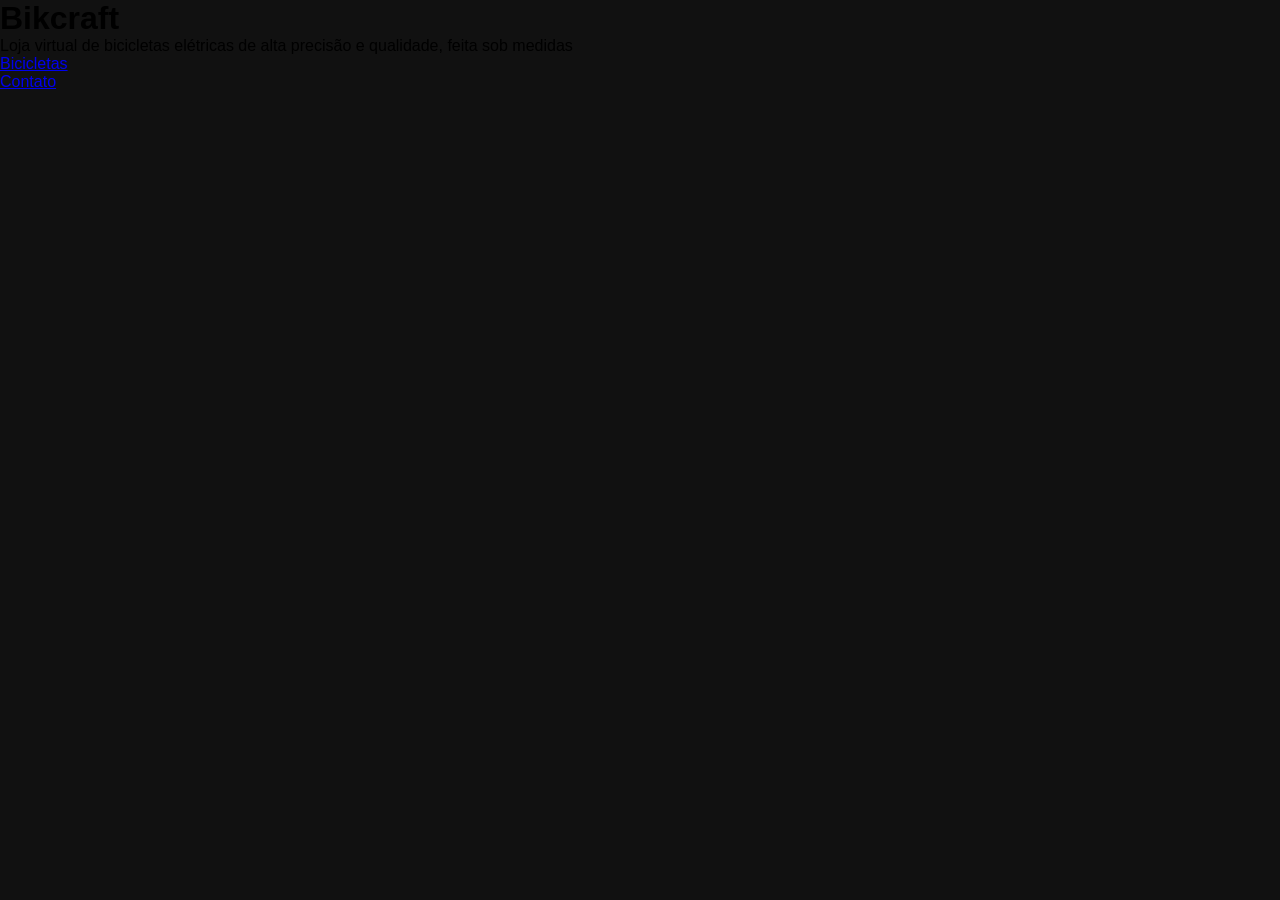
<file: index.html>
<!doctype html>

<html> 
    <head>
        <meta charset="utf-8" />
        <title>Bikcraft</title>
        <link rel="stylesheet" href="./style.css" />
    </head>
    <body>
        <h1>Bikcraft</h1>
        <p class="p-red p-font-18 p-font-11"> Loja virtual de bicicletas elétricas de alta precisão e qualidade, feita sob medidas</p>
        <nav>
           <ul>
            <li>
                <a href="./bicicletas.html">Bicicletas</a>
            </li>
            <li>
                <a href="./contato.html">Contato</a>
            </li>
            </ul>
        </nav>
    </body>
</html>
</file>
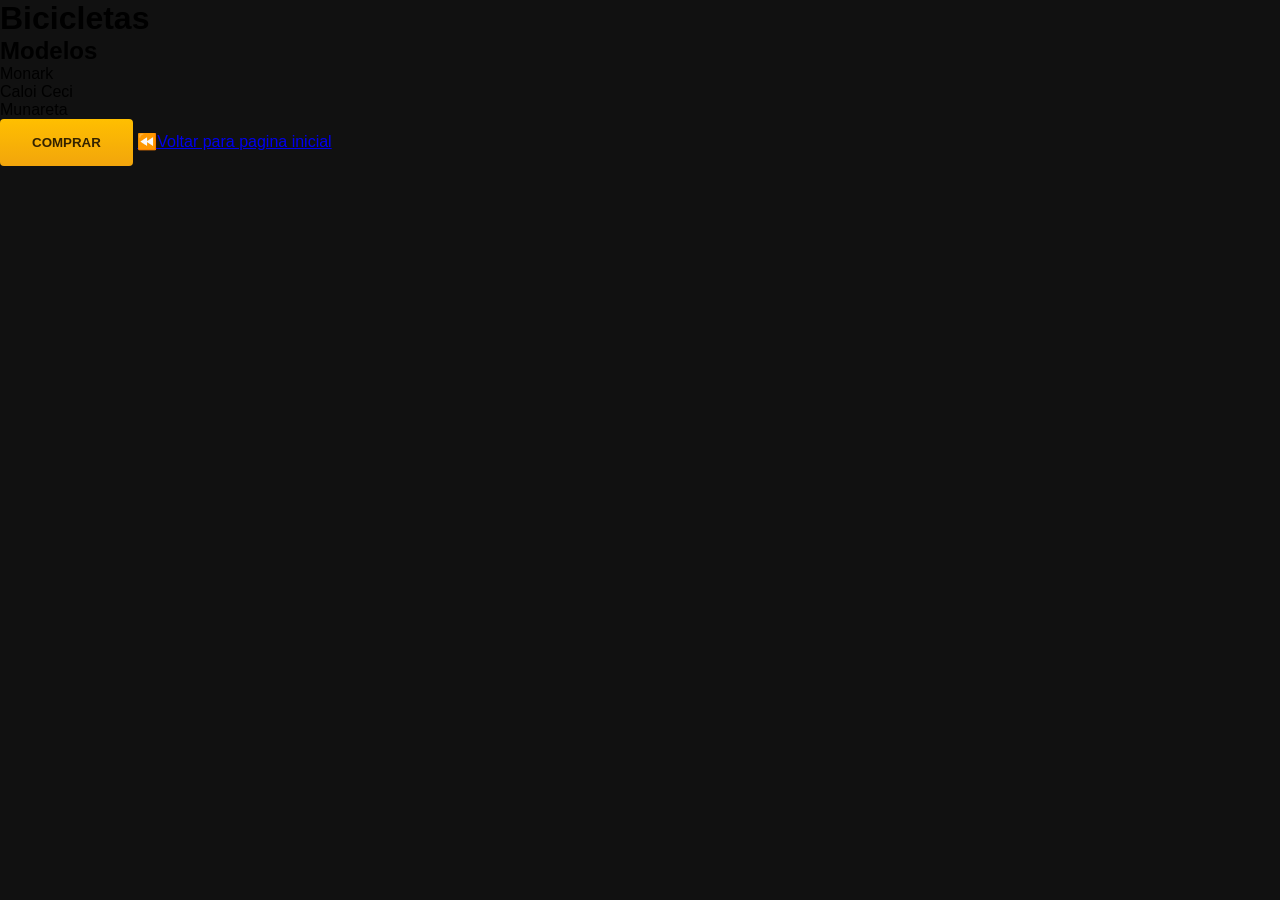
<file: bicicletas.html>
<!doctype html>

<html> 
    <head>
        <meta charset="utf-8" />
        <title>Bicicletas</title>
         <link rel="stylesheet" href="./style.css" />
    </head>
    <body>
        <h1>Bicicletas</h1>
        <h2>Modelos</h2>
        <ul>
            <li>Monark</li>
            <li>Caloi Ceci</li>
            <li>Munareta</li>
        </ul>
        <button>Comprar</button>
        <a href="./index.html">⏪Voltar para pagina inicial</a>
    </body>
</html>
</file>
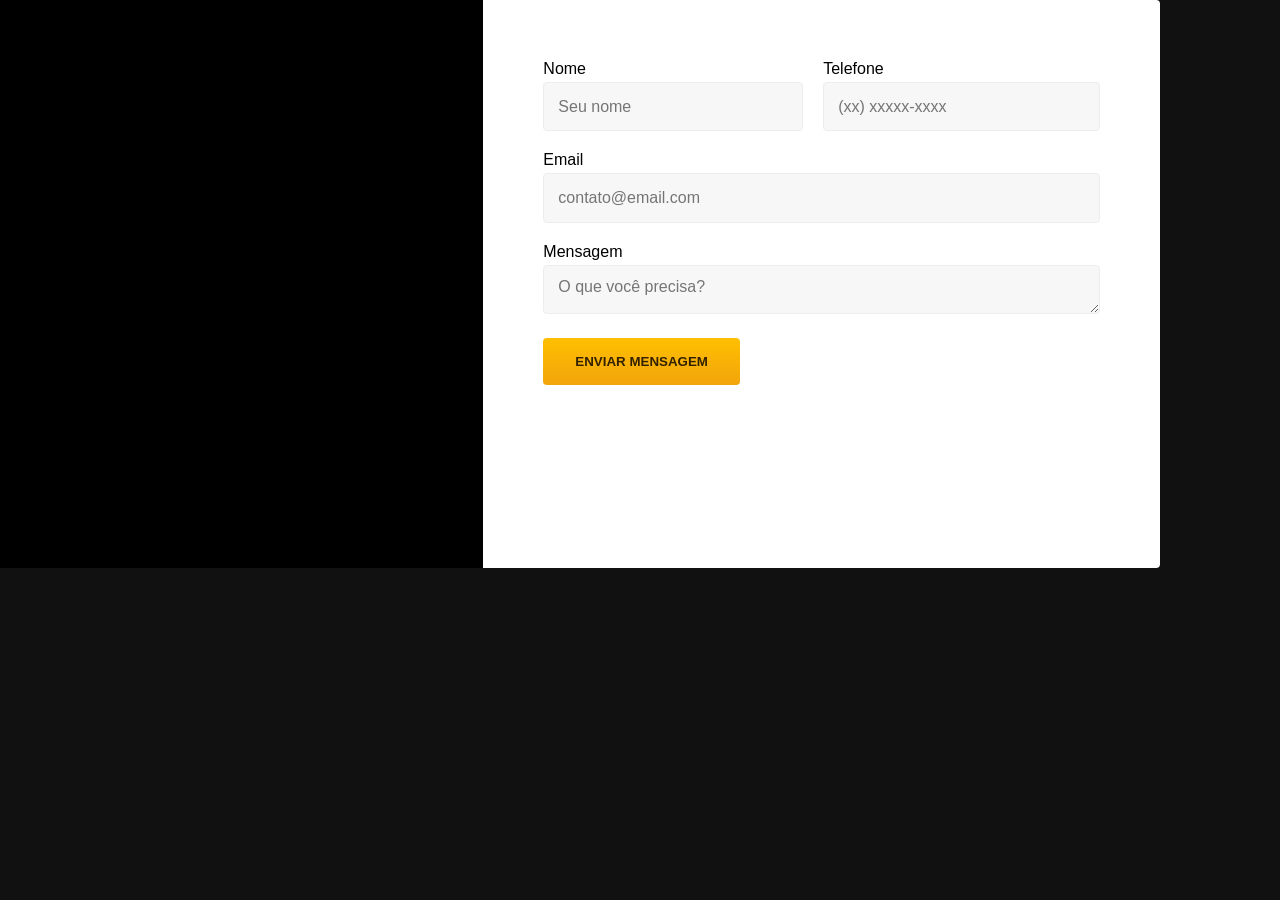
<file: contato.html>
<!doctype html>

<html> 
    <head>
        <meta charset="utf-8" />
        <title>Bikcraft</title>
         <link rel="stylesheet" href="./style.css" />
    </head>
    <body>
        <section>
            <div class="address-box"></div>
            <form>
            <!-- primeira caixa -->
            <div class="primary-box">
                <div>
                    <label>Nome</label>
                    <input type="text" placeholder="Seu nome"/>
                </div>
                <div>
                    <label>Telefone</label>
                    <input type="text" placeholder="(xx) xxxxx-xxxx" />
                </div>
            </div>
            </div>
            <!-- segunda caixa -->
            <div class="secondary-box">
                <label>Email</label>
                <input type="email" placeholder="contato@email.com">
            </div>
            <!-- terceira caixa -->
            <div class="third-box">
                <label>Mensagem</label>
                <textarea placeholder="O que você precisa?"></textarea>
            </div>
            <!-- botao -->
            <button>enviar mensagem</button>
          </form>
        </section>
    </body>
</html>
</file>
<file: style.css>
* {
    margin: 0;
    padding: 0;
    box-sizing: border-box;
    font-family: sans-serif;
}

html, body {
    height: 100%;
}

body {
    background-color: #111;
}

section {
    display: flex
}
.address-box {
    background-color: #000;
    width: 483.33px;
    height: 568.29px;

}

form {
    background-color: #fff;
    width: 676.67px;
    padding: 60px;
    display:flex;
    flex-direction: column;
    gap: 20px;
    border-top-right-radius: 4px;
    border-bottom-right-radius: 4px;

}

.primary-box {
    display: flex;
    gap: 20px;
}

.primary-box div label, 
.secondary-box label, 
.third-box label {
    display: inline-block;
    margin-bottom: 4px;
}

.primary-box div input, 
.secondary-box input, 
.third-box textarea {
    width: 100%;
    height: 49.33px;
    padding: 12px 10px 11px 14px;
    font-size: 16px;
    border-radius: 4px;
    border: 1px solid #ededed;
    background-color: #f7f7f7;
}

.third-box textarea {
    height: 145.33;
}

.primary-box div input:focus, 
.secondary-box input:focus, 
.third-box textarea:focus  {
    outline: none;
    border-color: #ffbb00;
    background-color: #fff;
    box-shadow: 0 0 0 2px #fea;
}

button {
    text-transform: uppercase;
    font-weight: 600;
    background: linear-gradient(#ffbf00, #f2a50c);
    color: #332200;
    width: fit-content;
    padding: 16px 32px;
    border: none;
    border-radius: 4px;
    cursor: pointer;
}

button:hover {
    background: linear-gradient(#ffb60d, #e59317);
    
}
</file>
